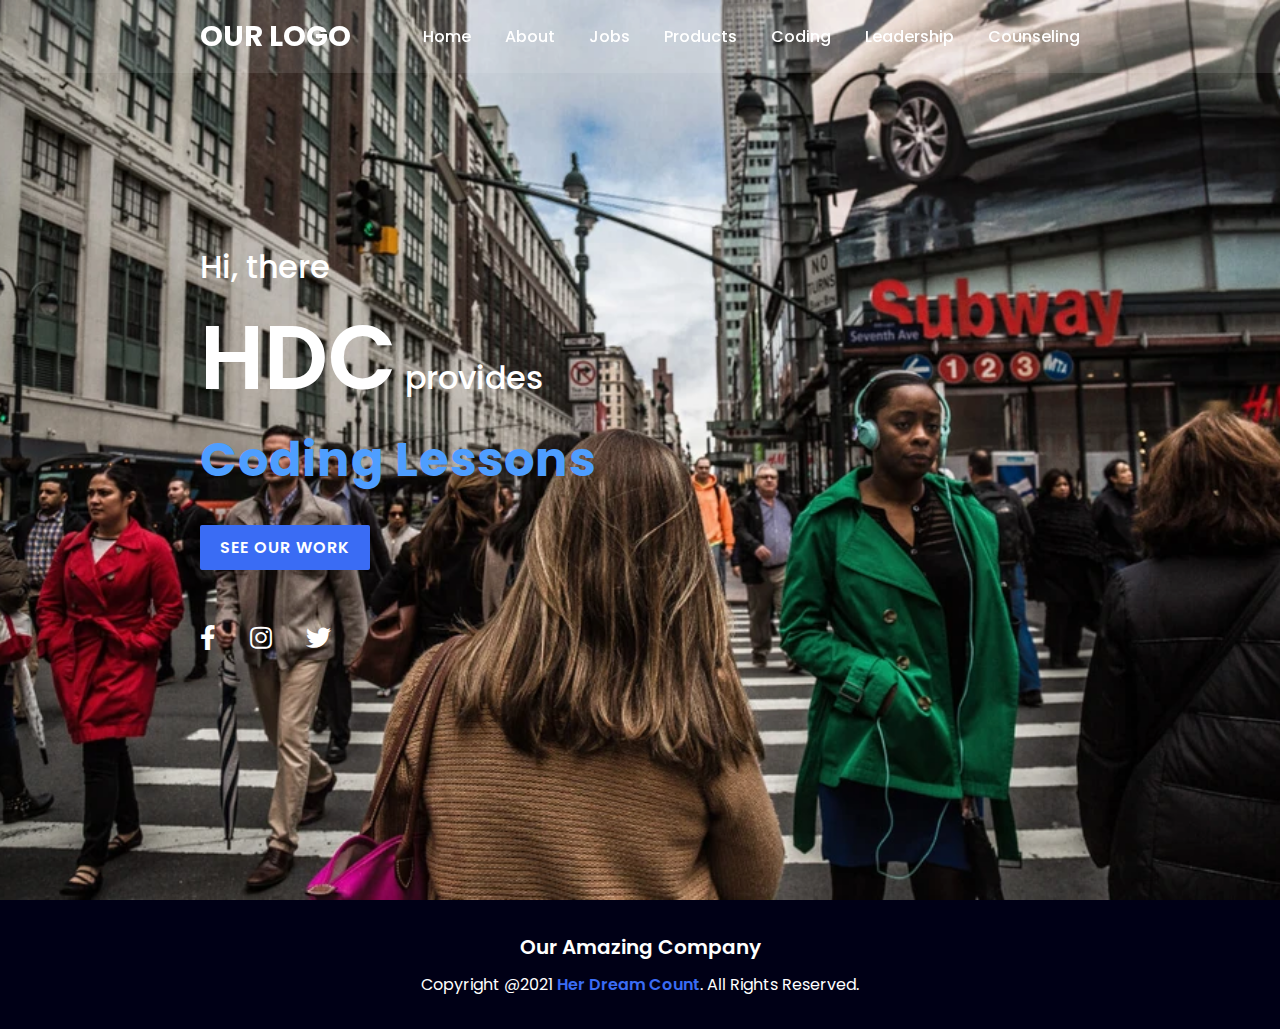
<file: HDC_TEST/index.html>
<!DOCTYPE html>
<html lang="en" dir="ltr">

<head>
    <meta charset="utf-8">
    <meta name="viewport" content="width=device-width, initial-scale=1.0">
    <title>HDC Website</title>
    <link rel="stylesheet" href="style.css">
    <link rel="stylesheet" href="https://cdnjs.cloudflare.com/ajax/libs/font-awesome/5.15.2/css/all.min.css">
</head>

<body>

    <div class="scrollToTop-btn">
        <i class="fas fa-angle-up"></i>
    </div>

    <header>
        <a href="#" class="brand">OUR LOGO</a>
        <div class="menu-btn"></div>
        <div class="navigation">
            <a href="#main">Home</a>
            <a href="#about">About</a>
            <a href="jobs.html">Jobs</a>
            <a href="products.html">Products</a>
            <a href="#work"> Coding </a>
            <a href="#contact"> Leadership </a>
            <a href="#contact">  Counseling </a>

        </div>
    </header>

    <section class="main" id="main">
        <div class="content">
            <h2>Hi, there<br><span>HDC</span> provides</h2>
            <div class="animated-text">

                <h3>Coding Lessons</h3>
                <h3>Counseling Sessions</h3>
                <h3>Leadership Lessons</h3>
                <h3>Coding Lessons</h3>
                <h3>E-commerce Services</h3>
            </div>
            <a href="#" class="btn">See our Work</a>
            <div class="media-icons">
                <a href="#"><i class="fab fa-facebook-f"></i></a>
                <a href="#"><i class="fab fa-instagram"></i></a>
                <a href="#"><i class="fab fa-twitter"></i></a>
            </div>
        </div>
    </section>

    <footer class="footer">
        <span class="footer-title">Our Amazing Company</span>
        <p>Copyright @2021 <a href="#">Her Dream Count</a>. All Rights Reserved.</p>
    </footer>

    <script src="script.js" charset="utf-8"></script>

</body>

</html>




















































































<!---->
</file>
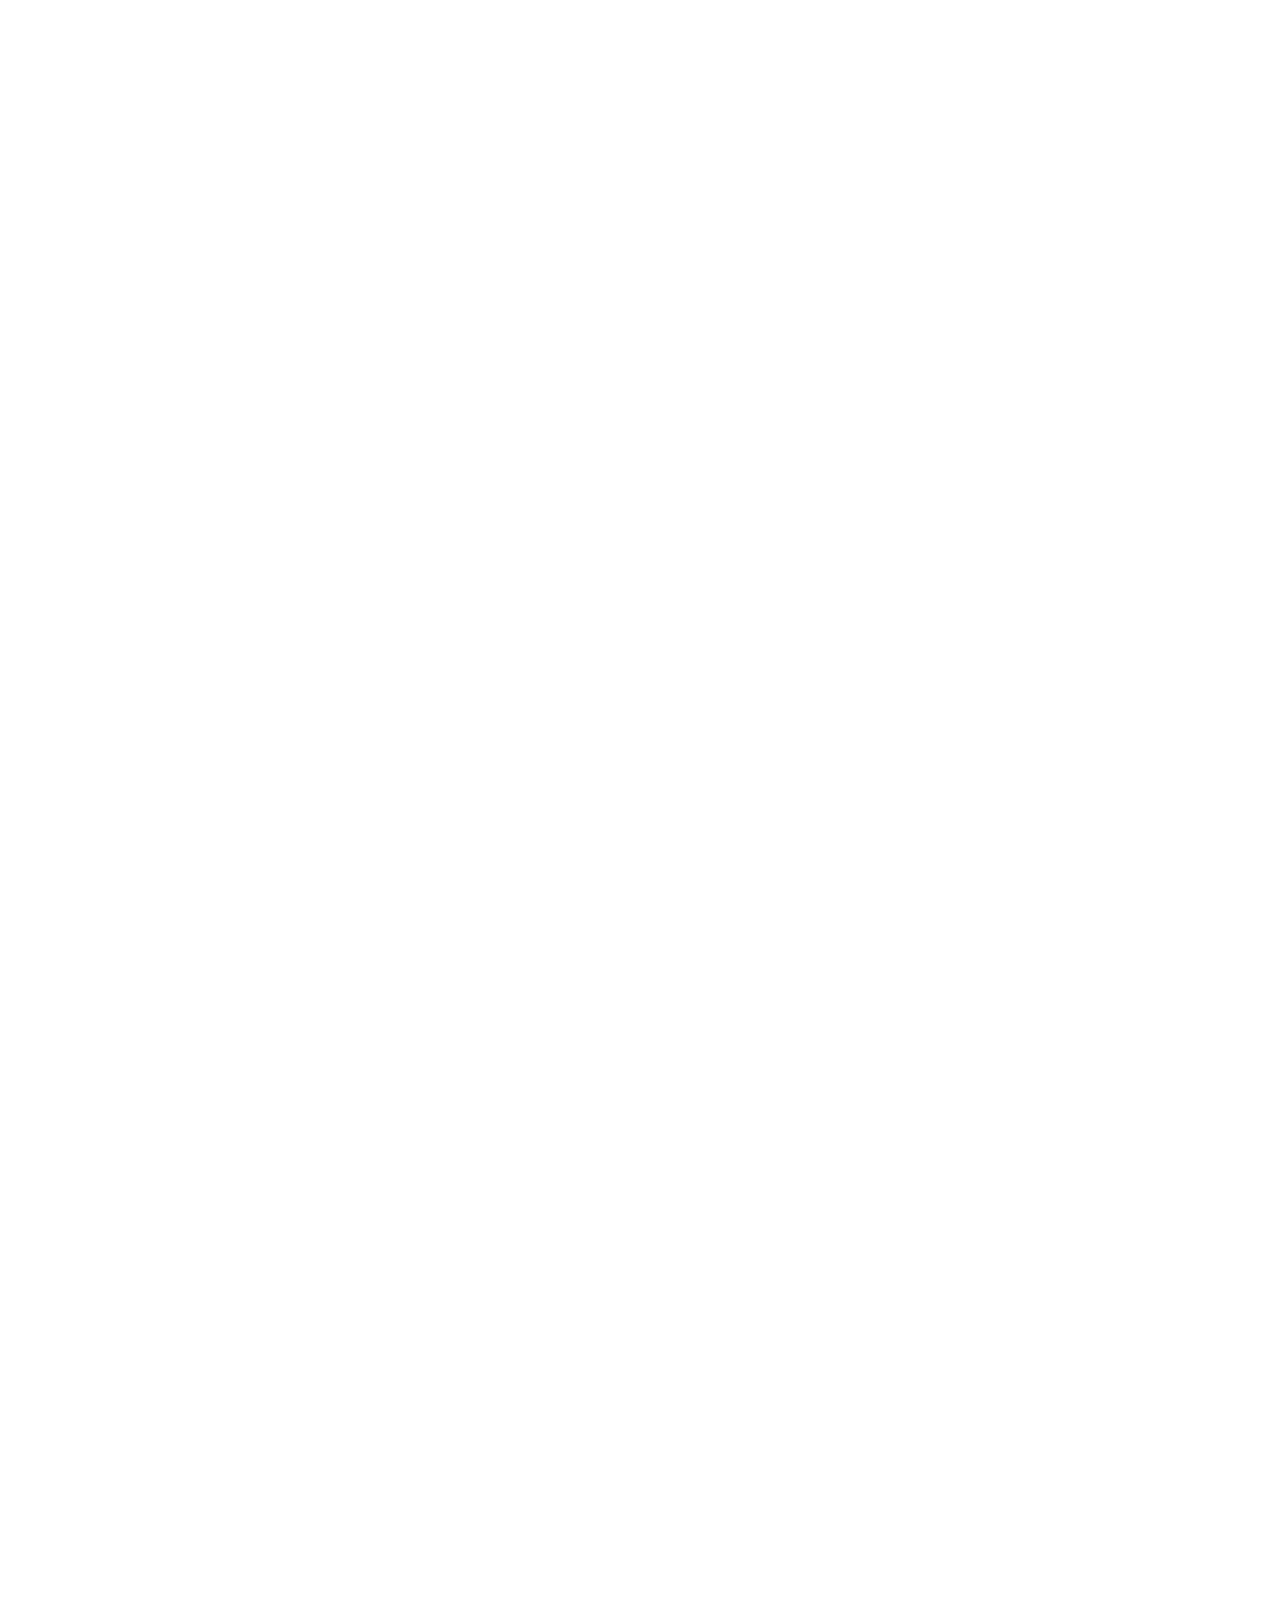
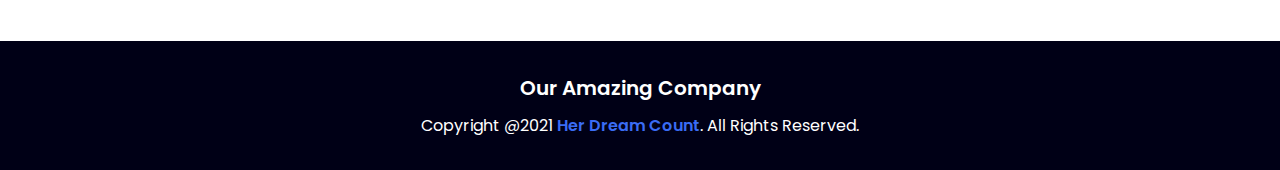
<file: HDC_TEST/jobs.html>
<!DOCTYPE html>
<html lang="en" dir="ltr">

<head>
    <meta charset="utf-8">
    <meta name="viewport" content="width=device-width, initial-scale=1.0">
    <title>HDC Website</title>
    <link rel="stylesheet" href="style.css">
    <link rel="stylesheet" href="https://cdnjs.cloudflare.com/ajax/libs/font-awesome/5.15.2/css/all.min.css">
</head>

<body>

    <div class="scrollToTop-btn">
        <i class="fas fa-angle-up"></i>
    </div>

    <header>
        <a href="#" class="brand">OUR LOGO</a>
        <div class="menu-btn"></div>
        <div class="navigation">
            <a href="index.html">Home</a>
            <a href="#about">About</a>
            <a href="#">Jobs</a>
            <a href="products.html">Products</a>
            <a href="#work"> Coding </a>
            <a href="#contact"> Leadership </a>
            <a href="#contact">  Counseling </a>
            <a href="#contact">  Contact</a>
        </div>
    </header>



    <section class="services" id="services">
        <div class="title reveal">
            <h2 class="section-title">Available Jobs</h2>
            <p>Lorem ipsum dolor sit amet, consectetur adipisicing elit, sed do eiusmod tempor incididunt ut labore et dolore magna aliqua. Ut enim ad minim veniam, quis nostrud exercitation ullamco laboris nisi ut aliquip ex ea commodo consequat.</p>
        </div>
        <div class="content">
            <div class="card reveal">
                <div class="service-icon">
                    <i class="fas fa-palette"></i>
                </div>
                <div class="info">
                    <h3>Web Design</h3>
                    <p>Lorem ipsum dolor sit amet, consectetur adipisicing elit, sed do eiusmod tempor incididunt ut labore et dolore magna aliqua.</p>
                </div>
            </div>
            <div class="card reveal">
                <div class="service-icon">
                    <i class="fas fa-file-code"></i>
                </div>
                <div class="info">
                    <h3>Web Development</h3>
                    <p>Lorem ipsum dolor sit amet, consectetur adipisicing elit, sed do eiusmod tempor incididunt ut labore et dolore magna aliqua.</p>
                </div>
            </div>
            <div class="card reveal">
                <div class="service-icon">
                    <i class="fas fa-object-group"></i>
                </div>
                <div class="info">
                    <h3>Motion Graphic Design</h3>
                    <p>Lorem ipsum dolor sit amet, consectetur adipisicing elit, sed do eiusmod tempor incididunt ut labore et dolore magna aliqua.</p>
                </div>
            </div>
            <div class="card reveal">
                <div class="service-icon">
                    <i class="fas fa-object-group"></i>
                </div>
                <div class="info">
                    <h3>Motion Graphic Design</h3>
                    <p>Lorem ipsum dolor sit amet, consectetur adipisicing elit, sed do eiusmod tempor incididunt ut labore et dolore magna aliqua.</p>
                </div>
            </div>
            <div class="card reveal">
                <div class="service-icon">
                    <i class="fas fa-object-group"></i>
                </div>
                <div class="info">
                    <h3>Motion Graphic Design</h3>
                    <p>Lorem ipsum dolor sit amet, consectetur adipisicing elit, sed do eiusmod tempor incididunt ut labore et dolore magna aliqua.</p>
                </div>
            </div>
        </div>
    </section>
    <footer class="footer">
        <span class="footer-title">Our Amazing Company</span>
        <p>Copyright @2021 <a href="#">Her Dream Count</a>. All Rights Reserved.</p>
    </footer>

    <script src="script.js" charset="utf-8"></script>

</body>

</html>
</file>
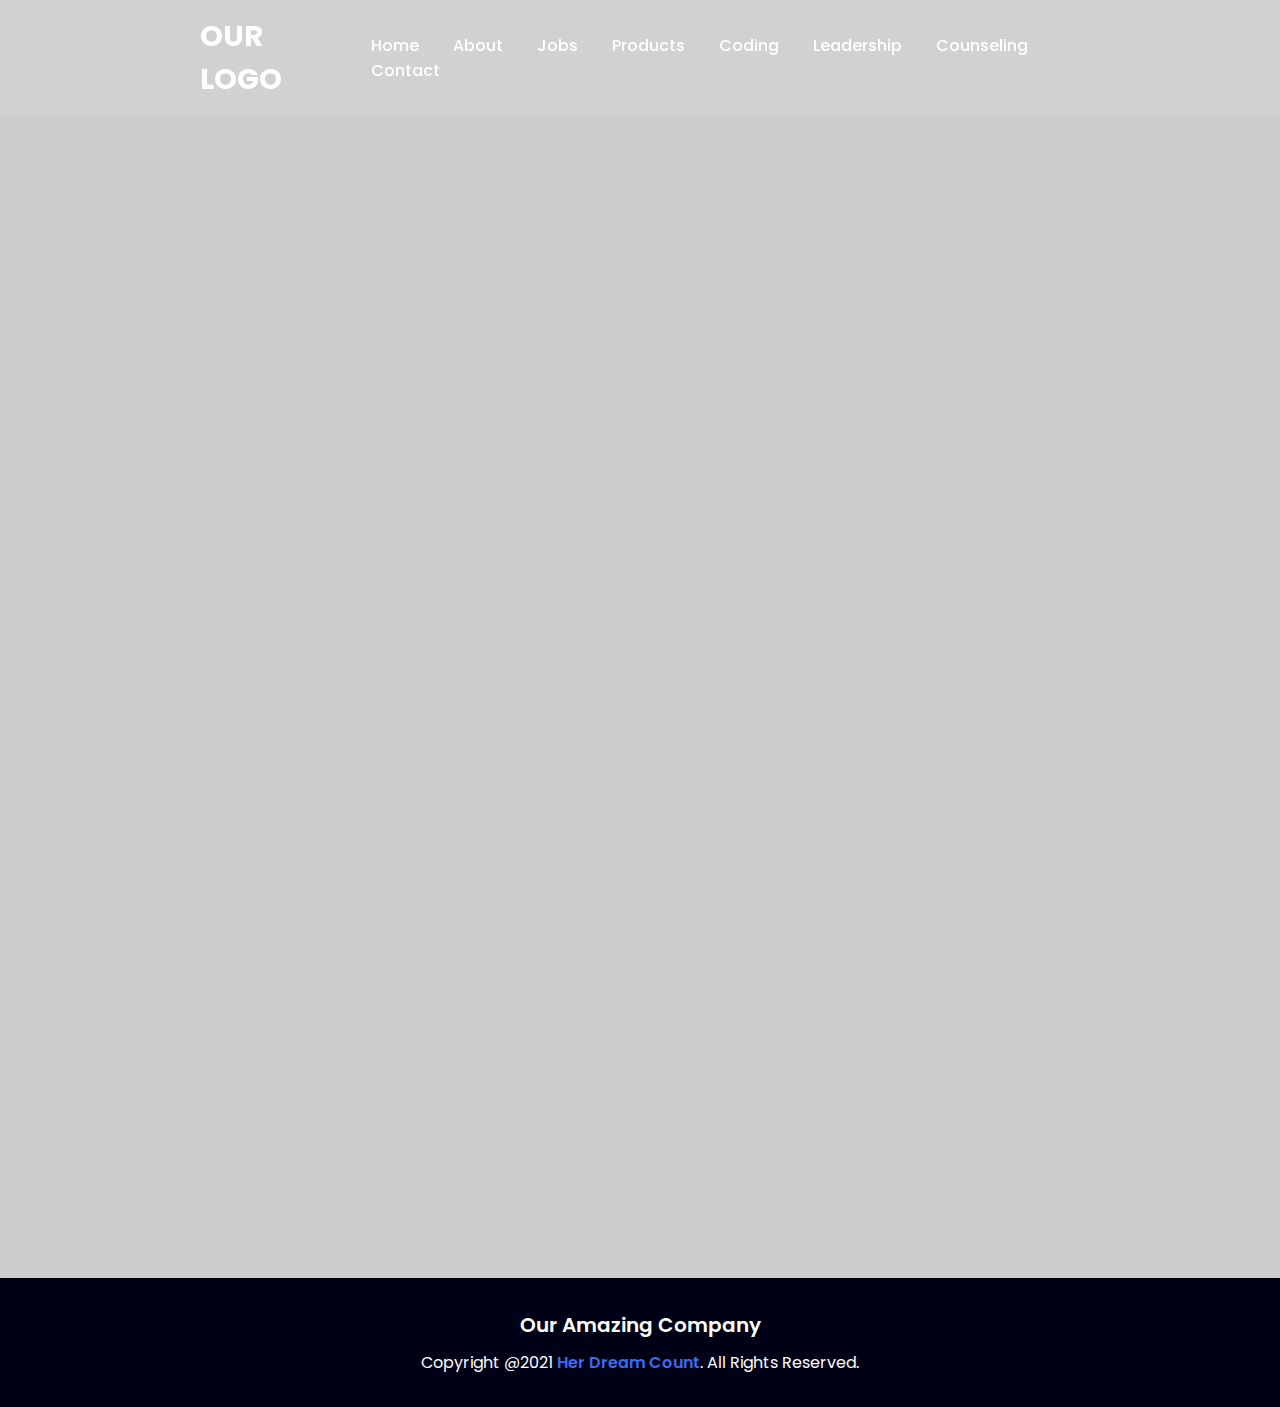
<file: HDC_TEST/products.html>
<!DOCTYPE html>
<html lang="en" dir="ltr">

<head>
    <meta charset="utf-8">
    <meta name="viewport" content="width=device-width, initial-scale=1.0">
    <title>HDC Website</title>
    <link rel="stylesheet" href="style.css">
    <link rel="stylesheet" href="https://cdnjs.cloudflare.com/ajax/libs/font-awesome/5.15.2/css/all.min.css">
</head>

<body>

    <div class="scrollToTop-btn">
        <i class="fas fa-angle-up"></i>
    </div>

    <header>
        <a href="#" class="brand">OUR LOGO</a>
        <div class="menu-btn"></div>
        <div class="navigation">
            <a href="index.html">Home</a>
            <a href="#about">About</a>
            <a href="jobs.html">Jobs</a>
            <a href="#">Products</a>
            <a href="#work"> Coding </a>
            <a href="#contact"> Leadership </a>
            <a href="#contact">  Counseling </a>
            <a href="#contact">  Contact</a>
        </div>
    </header>


    <section class="work" id="work">
        <div class="title reveal">
            <h2 class="section-title">Our Products</h2>
        </div>
        <div class="content">
            <div class="card reveal">
                <div class="card-img">
                    <img src="images/work1.jpg" alt="">
                </div>
            </div>
            <div class="card reveal">
                <div class="card-img">
                    <img src="images/work2.jpg" alt="">
                </div>
            </div>
            <div class="card reveal">
                <div class="card-img">
                    <img src="images/work3.jpg" alt="">
                </div>
            </div>
            <div class="card reveal">
                <div class="card-img">
                    <img src="images/work4.jpg" alt="">
                </div>
            </div>
            <div class="card reveal">
                <div class="card-img">
                    <img src="images/work5.jpg" alt="">
                </div>
            </div>
            <div class="card reveal">
                <div class="card-img">
                    <img src="images/work6.jpg" alt="">
                </div>
            </div>
            <div class="title reveal">
                <a href="#" class="btn">See All</a>
            </div>
        </div>
    </section>


    <footer class="footer">
        <span class="footer-title">Our Amazing Company</span>
        <p>Copyright @2021 <a href="#">Her Dream Count</a>. All Rights Reserved.</p>
    </footer>

    <script src="script.js" charset="utf-8"></script>

</body>

</html>
</file>
<file: HDC_TEST/style.css>
@import url('https://fonts.googleapis.com/css2?family=Poppins:ital,wght@0,100;0,200;0,300;0,400;0,500;0,600;0,700;0,800;0,900;1,100;1,200;1,300;1,400;1,500;1,600;1,700;1,800;1,900&display=swap');
* {
    margin: 0;
    padding: 0;
    box-sizing: border-box;
    font-family: 'Poppins', sans-serif;
    scroll-behavior: smooth;
}

section {
    padding: 100px 200px;
}

.main {
    position: relative;
    width: 100%;
    min-height: 100vh;
    display: flex;
    align-items: center;
    background: url(images/bg8.webp) no-repeat;
    background-size: cover;
    background-position: center;
    background-attachment: fixed;
}

.main .content {
    max-width: 800px;
}

.main .content h2 {
    color: #fff;
    font-size: 2em;
    font-weight: 500;
}

.main .content h2 span {
    font-size: 2.8em;
    font-weight: 600;
}

.animated-text {
    position: relative;
    height: 70px;
    overflow: hidden;
}

.animated-text h3 {
    color: #4e9eff;
    font-size: 3em;
    font-weight: 700;
    line-height: 70px;
    letter-spacing: 1px;
}

.animated-text h3:nth-child(1) {
    animation: text-move 10s infinite;
}

@keyframes text-move {
    0% {
        margin-top: 0;
    }
    25% {
        margin-top: -70px;
    }
    50% {
        margin-top: -140px;
    }
    75% {
        margin-top: -70px;
    }
    100% {
        margin-top: 0;
    }
}

.btn {
    color: #fff;
    background: #3a6cf4;
    font-size: 1em;
    font-weight: 600;
    display: inline-block;
    padding: 10px 20px;
    text-transform: uppercase;
    text-decoration: none;
    letter-spacing: 1px;
    border-radius: 2px;
    margin-top: 30px;
    transition: 0.5s ease;
}

.btn:hover {
    background: #235bf6;
}

.media-icons {
    margin-top: 50px;
}

.media-icons a {
    color: #fff;
    font-size: 25px;
    margin-right: 30px;
}

header {
    z-index: 999;
    position: fixed;
    background: rgba(255, 255, 255, 0.1);
    top: 0;
    left: 0;
    width: 100%;
    padding: 15px 200px;
    display: flex;
    justify-content: space-between;
    align-items: center;
    transition: 0.5s ease;
}

header.sticky {
    background: #3a6cf4;
    padding: 10px 200px;
}

header .brand {
    color: #fff;
    font-size: 1.8em;
    font-weight: 700;
    text-transform: uppercase;
    text-decoration: none;
}

header .navigation {
    position: relative;
}

header .navigation a {
    color: #fff;
    font-size: 1em;
    font-weight: 500;
    text-decoration: none;
    margin-left: 30px;
}

header .navigation a:hover {
    color: #3a6cf4;
}

header.sticky .navigation a:hover {
    color: #000;
}

body {
    min-height: 110vh;
}

.title {
    width: 100%;
    display: flex;
    justify-content: center;
    align-items: center;
    flex-direction: column;
}

.section-title {
    position: relative;
    color: #3a6cf4;
    font-size: 2.2em;
    font-weight: 800;
    margin-bottom: 60px;
}

.section-title:before {
    content: '';
    position: absolute;
    top: 56px;
    left: 50%;
    width: 140px;
    height: 4px;
    background: #3a6cf4;
    transform: translateX(-50%);
}

.section-title:after {
    content: '';
    position: absolute;
    top: 50px;
    left: 50%;
    width: 15px;
    height: 15px;
    border-radius: 50%;
    background: #3a6cf4;
    transform: translateX(-50%);
}

.services .content {
    display: flex;
    justify-content: center;
    flex-wrap: wrap;
    flex-direction: row;
    margin-top: 20px;
}

.title p {
    font-size: 1em;
    width: 80%;
}

.services .content .card {
    background: #fff;
    width: 340px;
    margin: 10px;
    padding: 25px;
    justify-content: center;
    align-items: center;
    flex-direction: column;
    box-shadow: 0 5px 25px rgba(1 1 1 / 15%);
    border-radius: 10px;
}

.services .content .card .service-icon {
    color: #3a6cf4;
    font-size: 8em;
    text-align: center;
    transition: transform 0.5s ease;
}

.services .content .card:hover .service-icon {
    transform: translateY(-10px);
}

.services .content .card .info {
    text-align: center;
}

.services .content .card .info h3 {
    color: #3a6cf4;
    font-size: 1.2em;
    font-weight: 700;
    margin: 10px;
}

.work {
    background: #ccc;
}

.work .content {
    display: flex;
    justify-content: center;
    flex-direction: row;
    flex-wrap: wrap;
    margin-top: 20px;
}

.work .content .card {
    width: 340px;
    margin: 15px;
}

.work .content .card .card-img {
    position: relative;
    width: 100%;
    height: 260px;
    overflow: hidden;
    border-radius: 10px;
}

.work .content .card .card-img img {
    position: absolute;
    top: 0;
    left: 0;
    width: 100%;
    height: 100%;
    object-fit: cover;
    border-radius: 10px;
    transition: 0.5s ease;
}

.work .content .card .card-img img:hover {
    transform: scale(1.2);
}

.footer {
    background: #000016;
    color: #fff;
    text-align: center;
    padding: 2em;
}

.footer .footer-title {
    font-size: 20px;
    font-weight: 600;
}

.footer p {
    font-size: 16px;
    margin-top: 10px;
}

.footer p a {
    color: #3a6cf4;
    font-weight: 600;
    text-decoration: none;
}

@media (max-width: 1040px) {
    header {
        padding: 12px 20px;
    }
    header.sticky {
        padding: 10px 20px;
    }
    header .navigation {
        display: none;
    }
    header .navigation.active {
        z-index: 888;
        position: fixed;
        background: #fff;
        top: 0;
        right: 0;
        width: 380px;
        height: 100%;
        display: flex;
        justify-content: center;
        align-items: center;
        flex-direction: column;
        box-shadow: 0 5px 25px rgba(1 1 1 / 15%);
        transition: 0.3s ease;
    }
    header .navigation a {
        color: #000;
        font-size: 1.2em;
        margin: 10px;
        padding: 0 20px;
        border-radius: 20px;
    }
    header .navigation a:hover {
        background: #3a6cf4;
        color: #fff;
        transition: 0.3s ease;
    }
    .menu-btn {
        position: absolute;
        background: url(images/menu.png) no-repeat;
        background-size: 30px;
        background-position: center;
        width: 40px;
        height: 40px;
        right: 0;
        margin: 0 20px;
        cursor: pointer;
        transition: 0.3s ease;
    }
    .menu-btn.active {
        z-index: 999;
        background: url(images/close.png) no-repeat;
        background-size: 25px;
        background-position: center;
        transition: 0.3s ease;
        filter: invert(1);
    }
    section {
        padding: 80px 20px;
    }
    .main .content h2 {
        font-size: 1em;
    }
    .animated-text h3 {
        font-size: 2.2em;
    }
    .section-title {
        font-size: 1.8em;
    }
}

.scrollToTop-btn {
    z-index: 999;
    position: fixed;
    background: #3a6cf4;
    color: #fff;
    width: 45px;
    height: 45px;
    right: 0;
    bottom: 10px;
    font-size: 22px;
    text-align: center;
    line-height: 45px;
    border-radius: 3px;
    cursor: pointer;
    pointer-events: none;
    opacity: 0;
    transition: all 0.3s ease;
}

.scrollToTop-btn.active {
    right: 20px;
    opacity: 1;
    pointer-events: auto;
}

.reveal {
    position: relative;
    transform: translateY(50px);
    opacity: 0;
    transition: all 1.5s ease;
}

.reveal.active {
    transform: translateY(0);
    opacity: 1;
}


/* */
</file>
